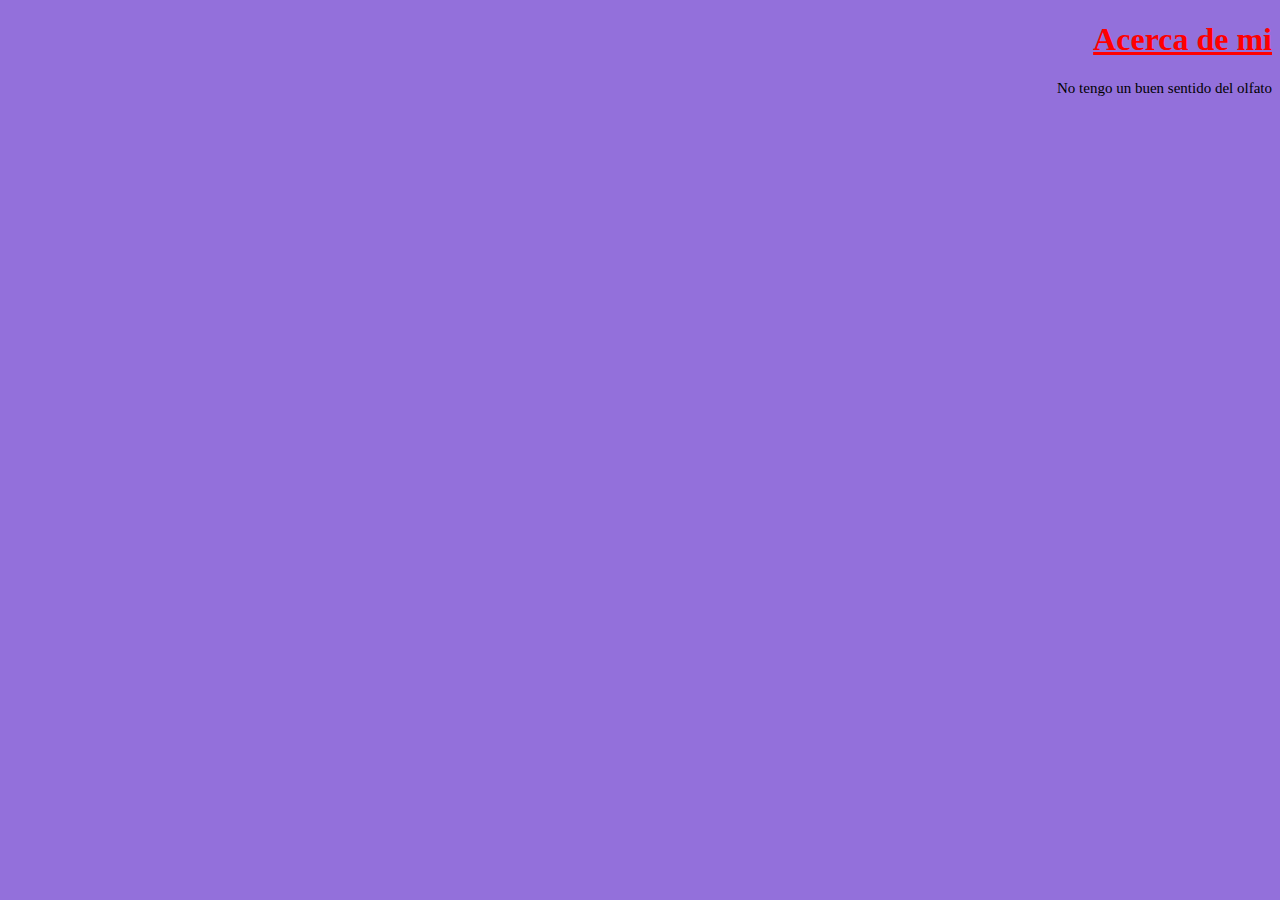
<file: index.html>
<!DOCTYPE html>
<html lang="en">
<head>
    <meta charset="UTF-8">
    <meta http-equiv="X-UA-Compatible" content="IE=edge">
    <meta name="viewport" content="width=device-width, initial-scale=1.0">
    <title>Mi sitio personal</title>
    <link rel="stylesheet" href="/Assets/style.css">
    <script src="/jasc.js"></script>
</head>
<body>
    <h1>Acerca de mi</h1>
    <p>No tengo un buen sentido del olfato </p>
</body>
</html>
</file>
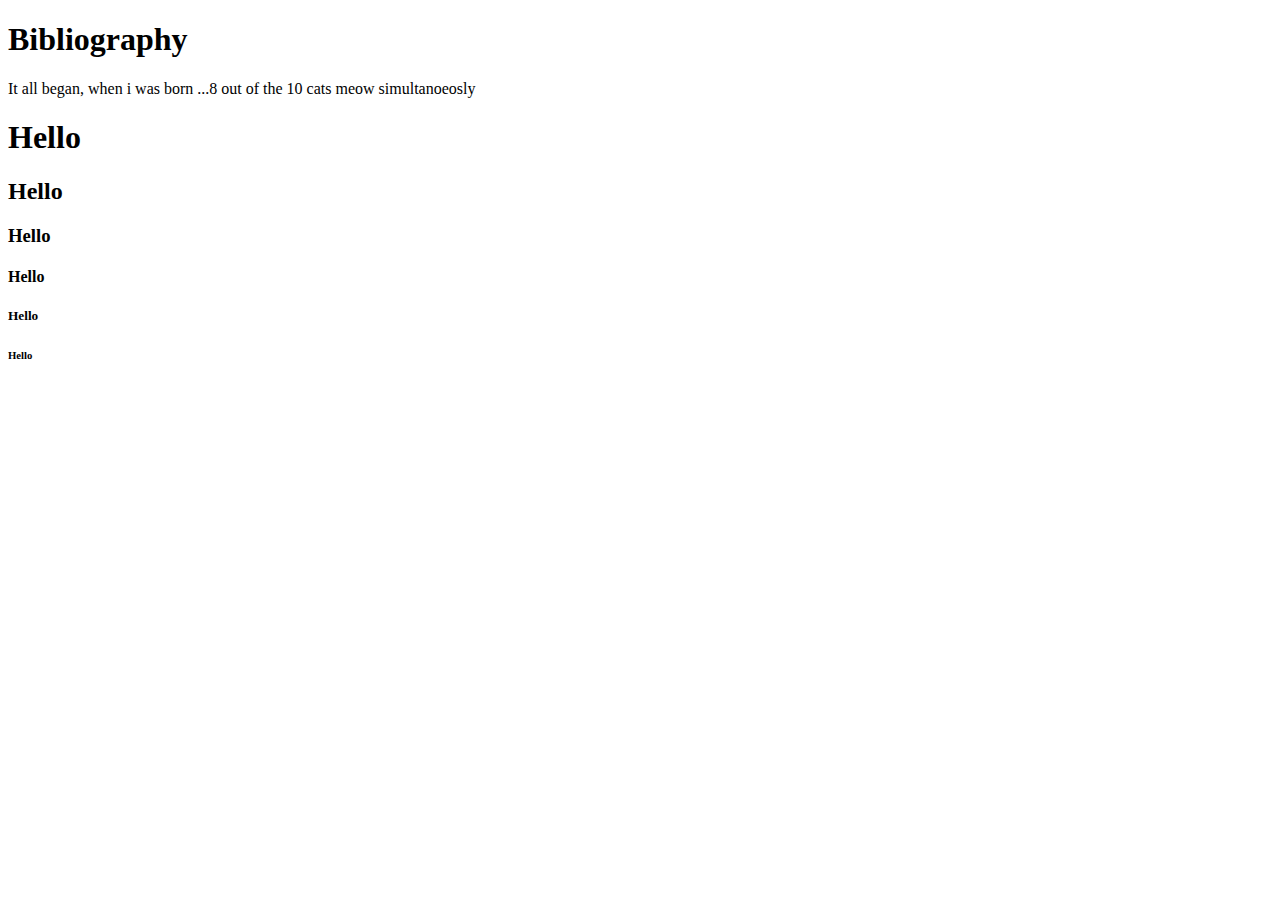
<file: ej1.1.html>
<!DOCTYPE html>
<html lang="en">
<head>
    <meta charset="UTF-8">
    <meta http-equiv="X-UA-Compatible" content="IE=edge">
    <meta name="viewport" content="width=device-width, initial-scale=1.0">
    <title>Life Story</title>
</head>
<body>
    <h1>Bibliography</h1>
    <p>It all began, when i was born ...8 out of the 10 cats meow simultanoeosly</p>
    <h1>Hello</h1>
    <h2>Hello</h2>
    <h3>Hello</h3>
    <h4>Hello</h4>
    <h5>Hello</h5>
    <h6>Hello</h6>
</body>
</html>
</file>
<file: Assets/style.css>
h1{
    color:red;
    text-decoration: underline;
}

p{
    font-size: 15px;
}

body{
    text-align: right;
    background-color: mediumpurple;
}
</file>
